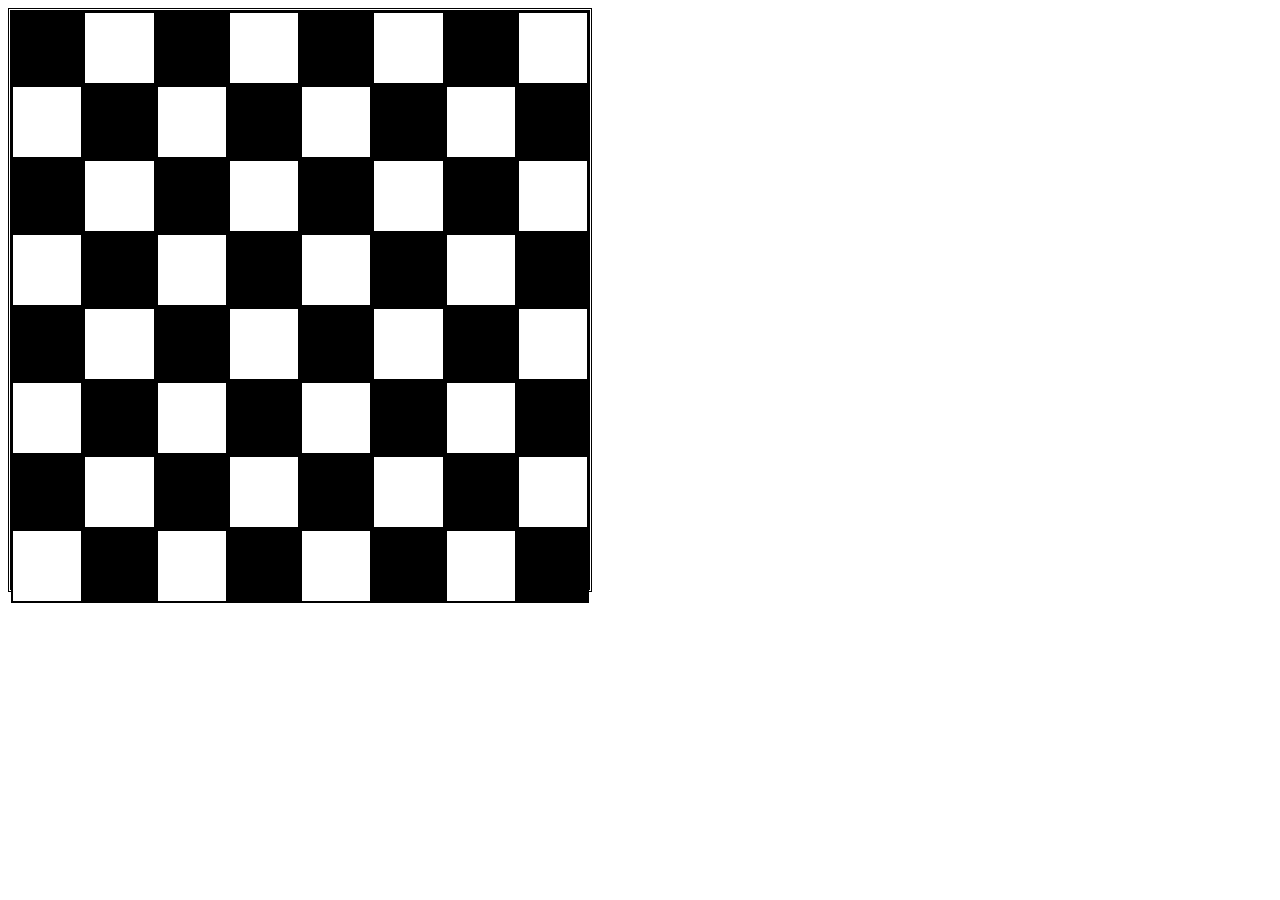
<file: ChessBoard/index.html>
<!DOCTYPE html>
<html lang="en">
<head>
    <meta charset="UTF-8">
    <meta name="viewport" content="width=device-width, initial-scale=1.0">
    <title>ChessBoard</title>
    <link rel="stylesheet" href="styles.css">
</head>
<body>
    <div class="board">
        <div class="row" id="r1">
            <div class="checkbox" id="1" style="background-color: black;"></div>
            <div class="checkbox" id="2" style="background-color: white;"></div>
            <div class="checkbox" id="3" style="background-color: black;"></div>
            <div class="checkbox" id="4" style="background-color: white;"></div>
            <div class="checkbox" id="5" style="background-color: black;"></div>
            <div class="checkbox" id="6" style="background-color: white;"></div>
            <div class="checkbox" id="7" style="background-color: black;"></div>
            <div class="checkbox" id="8" style="background-color: white;"></div>
        </div>
        <div class="row" id="r2">
            <div class="checkbox" id="9" style="background-color: white;"></div>
            <div class="checkbox" id="10" style="background-color: black;"></div>
            <div class="checkbox" id="11" style="background-color: white;"></div>
            <div class="checkbox" id="12" style="background-color: black;"></div>
            <div class="checkbox" id="13" style="background-color: white;"></div>
            <div class="checkbox" id="14" style="background-color: black;"></div>
            <div class="checkbox" id="15" style="background-color: white;"></div>
            <div class="checkbox" id="16" style="background-color: black;"></div>
        </div>
        <div class="row" id="r3">
            <div class="checkbox" id="17" style="background-color: black;"></div>
            <div class="checkbox" id="18" style="background-color: white;"></div>
            <div class="checkbox" id="19" style="background-color: black;"></div>
            <div class="checkbox" id="20" style="background-color: white;"></div>
            <div class="checkbox" id="21" style="background-color: black;"></div>
            <div class="checkbox" id="22" style="background-color: white;"></div>
            <div class="checkbox" id="23" style="background-color: black;"></div>
            <div class="checkbox" id="24" style="background-color: white;"></div>
        </div>
        <div class="row" id="r4">
            <div class="checkbox" id="25" style="background-color: white;"></div>
            <div class="checkbox" id="26" style="background-color: black;"></div>
            <div class="checkbox" id="27" style="background-color: white;"></div>
            <div class="checkbox" id="28" style="background-color: black;"></div>
            <div class="checkbox" id="29" style="background-color: white;"></div>
            <div class="checkbox" id="30" style="background-color: black;"></div>
            <div class="checkbox" id="31" style="background-color: white;"></div>
            <div class="checkbox" id="32" style="background-color: black;"></div>
        </div>
        <div class="row" id="r5">
            <div class="checkbox" id="33" style="background-color: black;"></div>
            <div class="checkbox" id="34" style="background-color: white;"></div>
            <div class="checkbox" id="35" style="background-color: black;"></div>
            <div class="checkbox" id="36" style="background-color: white;"></div>
            <div class="checkbox" id="37" style="background-color: black;"></div>
            <div class="checkbox" id="38" style="background-color: white;"></div>
            <div class="checkbox" id="39" style="background-color: black;"></div>
            <div class="checkbox" id="40" style="background-color: white;"></div>
        </div>
        <div class="row" id="r6">
            <div class="checkbox" id="41" style="background-color: white;"></div>
            <div class="checkbox" id="42" style="background-color: black;"></div>
            <div class="checkbox" id="43" style="background-color: white;"></div>
            <div class="checkbox" id="44" style="background-color: black;"></div>
            <div class="checkbox" id="45" style="background-color: white;"></div>
            <div class="checkbox" id="46" style="background-color: black;"></div>
            <div class="checkbox" id="47" style="background-color: white;"></div>
            <div class="checkbox" id="48" style="background-color: black;"></div>
        </div>
        <div class="row" id="r7">
            <div class="checkbox" id="49" style="background-color: black;"></div>
            <div class="checkbox" id="50" style="background-color: white;"></div>
            <div class="checkbox" id="51" style="background-color: black;"></div>
            <div class="checkbox" id="52" style="background-color: white;"></div>
            <div class="checkbox" id="53" style="background-color: black;"></div>
            <div class="checkbox" id="54" style="background-color: white;"></div>
            <div class="checkbox" id="55" style="background-color: black;"></div>
            <div class="checkbox" id="56" style="background-color: white;"></div>
        </div>
        <div class="row" id="r8">
            <div class="checkbox" id="57" style="background-color: white;"></div>
            <div class="checkbox" id="58" style="background-color: black;"></div>
            <div class="checkbox" id="59" style="background-color: white;"></div>
            <div class="checkbox" id="60" style="background-color: black;"></div>
            <div class="checkbox" id="61" style="background-color: white;"></div>
            <div class="checkbox" id="62" style="background-color: black;"></div>
            <div class="checkbox" id="63" style="background-color: white;"></div>
            <div class="checkbox" id="64" style="background-color: black;"></div>
        </div>
    </div>


    <!-- <script src="./bishop.js"> -->
    <!-- <script src="./rook.js"> -->
    <script src="./queen.js"></script>

    </script>
</body>
</html>
</file>
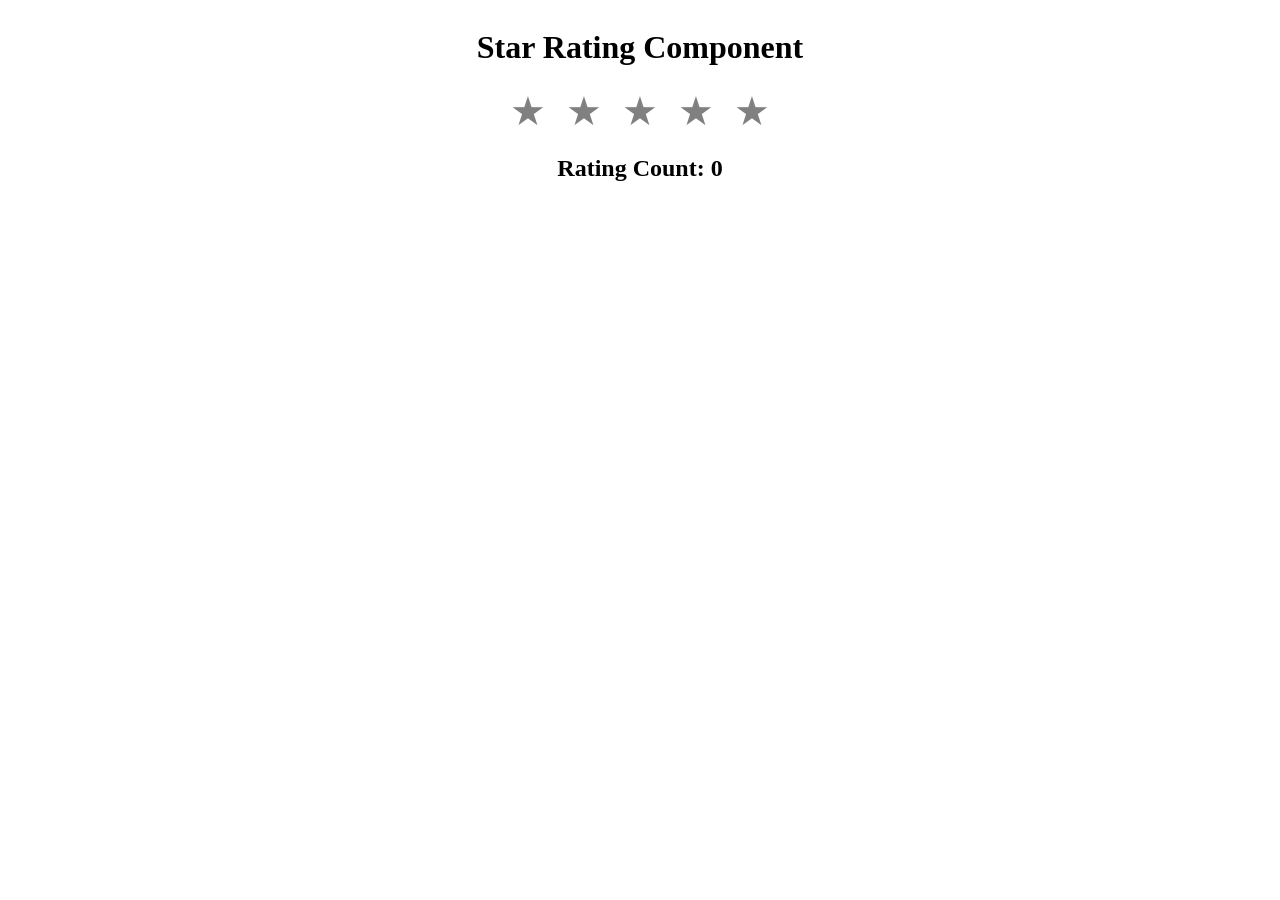
<file: starRating/index.htm>
<!DOCTYPE html>
<html lang="en">
<head>
    <meta charset="UTF-8">
    <meta name="viewport" content="width=device-width, initial-scale=1.0">
    <title>Star Rating</title>
    <link rel="stylesheet" href="styles.css">
</head>
<body>
    <div class="container">
        <h1>Star Rating Component</h1>
        <div id="star-container" class="star-container">
            <span class="star" data-index="1">&#9733;</span>
            <span class="star" data-index="2">&#9733;</span>
            <span class="star" data-index="3">&#9733;</span>
            <span class="star" data-index="4">&#9733;</span>
            <span class="star" data-index="5">&#9733;</span>
        </div>
        <h2>Rating Count:
            <span id="count">0</span>
        </h2>
    </div>

    <script src="script.js"></script>
</body>
</html>
</file>
<file: ChessBoard/styles.css>
div.board {
    border-style: double;
    height: 578px;
    width: 578px;
}

div.row {
    display: flex;
}

div.checkbox {
    height: 70px;
    width: 70px;
    border: 2px solid black;
    display: flex;
    justify-content: center;
    align-items: center;
    text-align: center;
    color: red;
}
</file>
<file: starRating/styles.css>
.container {
    display: flex;
    flex-direction: column;
    align-items: center;
  }
  
  .star-container {
    font-size: 40px;
  }
  
  .star {
    padding: 5px;
    color: gray;
    cursor: pointer;
  }
  
  .star-filled {
    padding: 5px;
    color: #ffdf00;
  }
</file>
